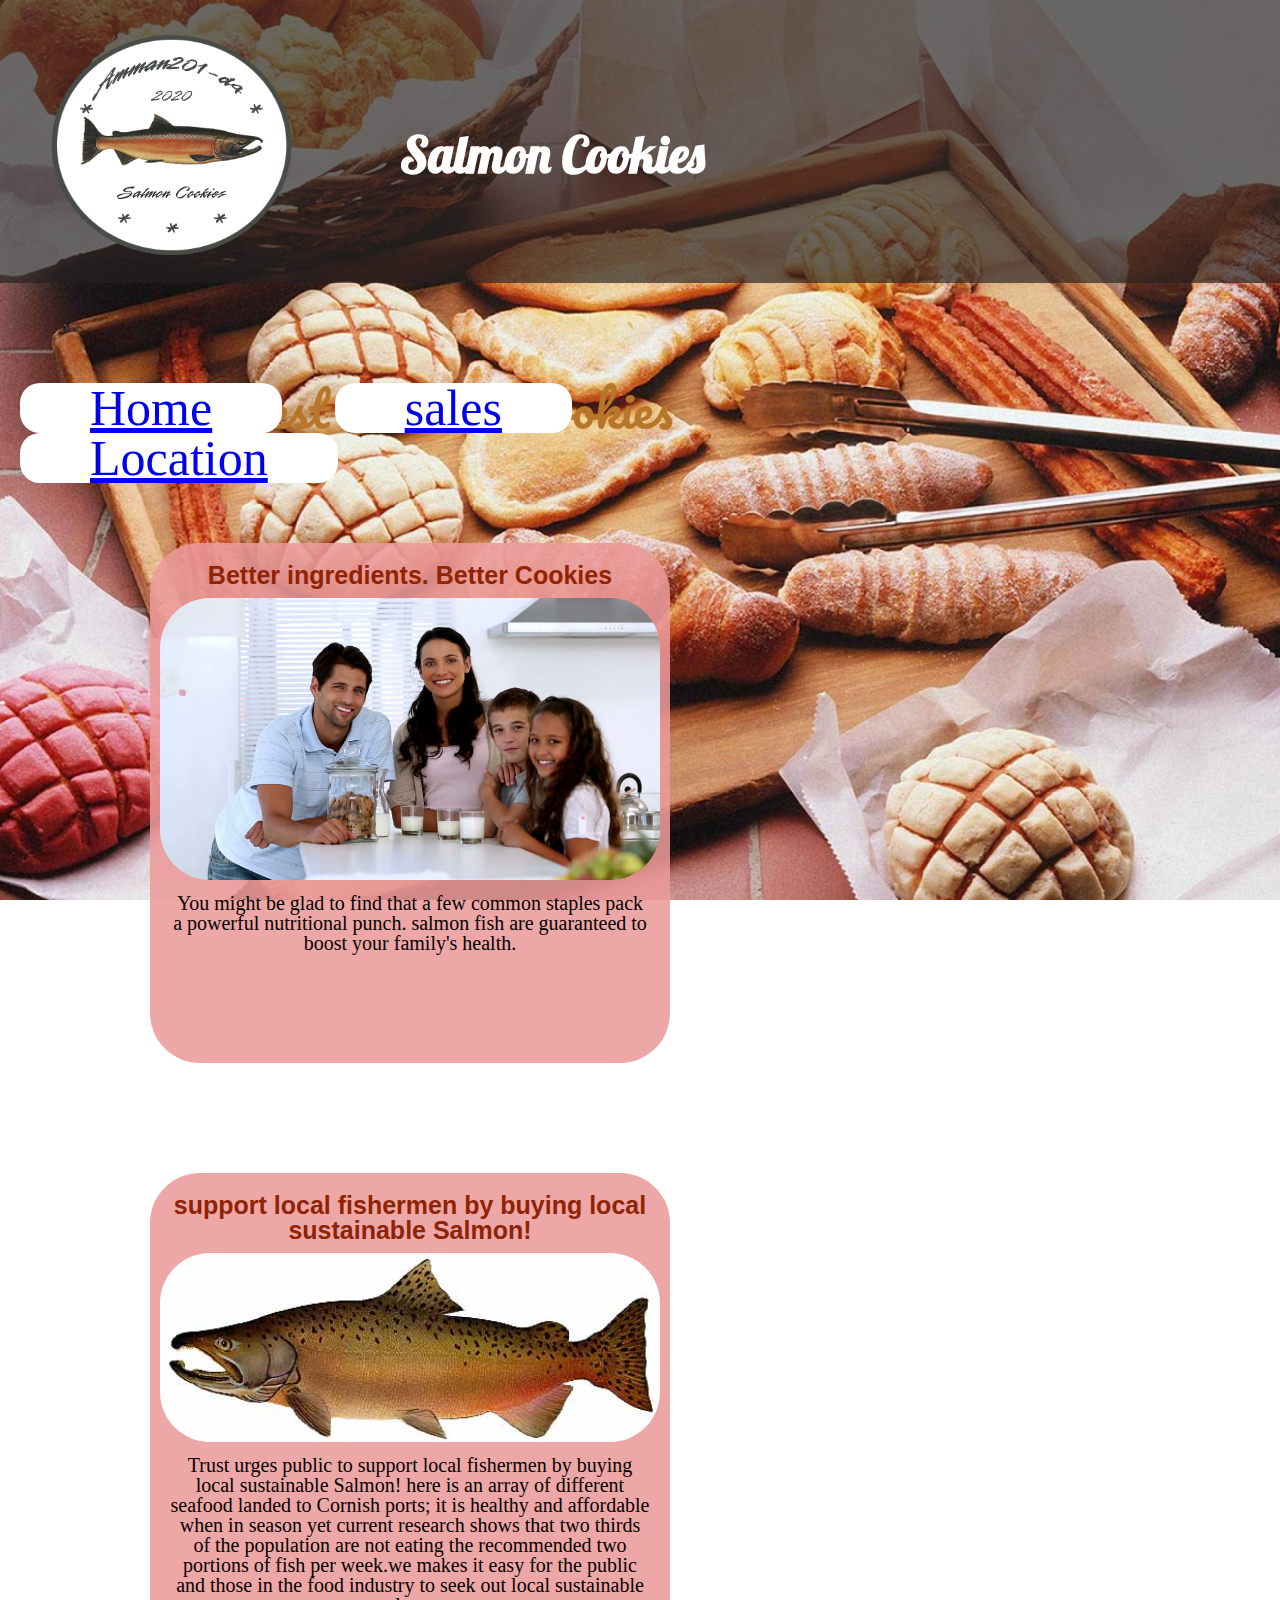
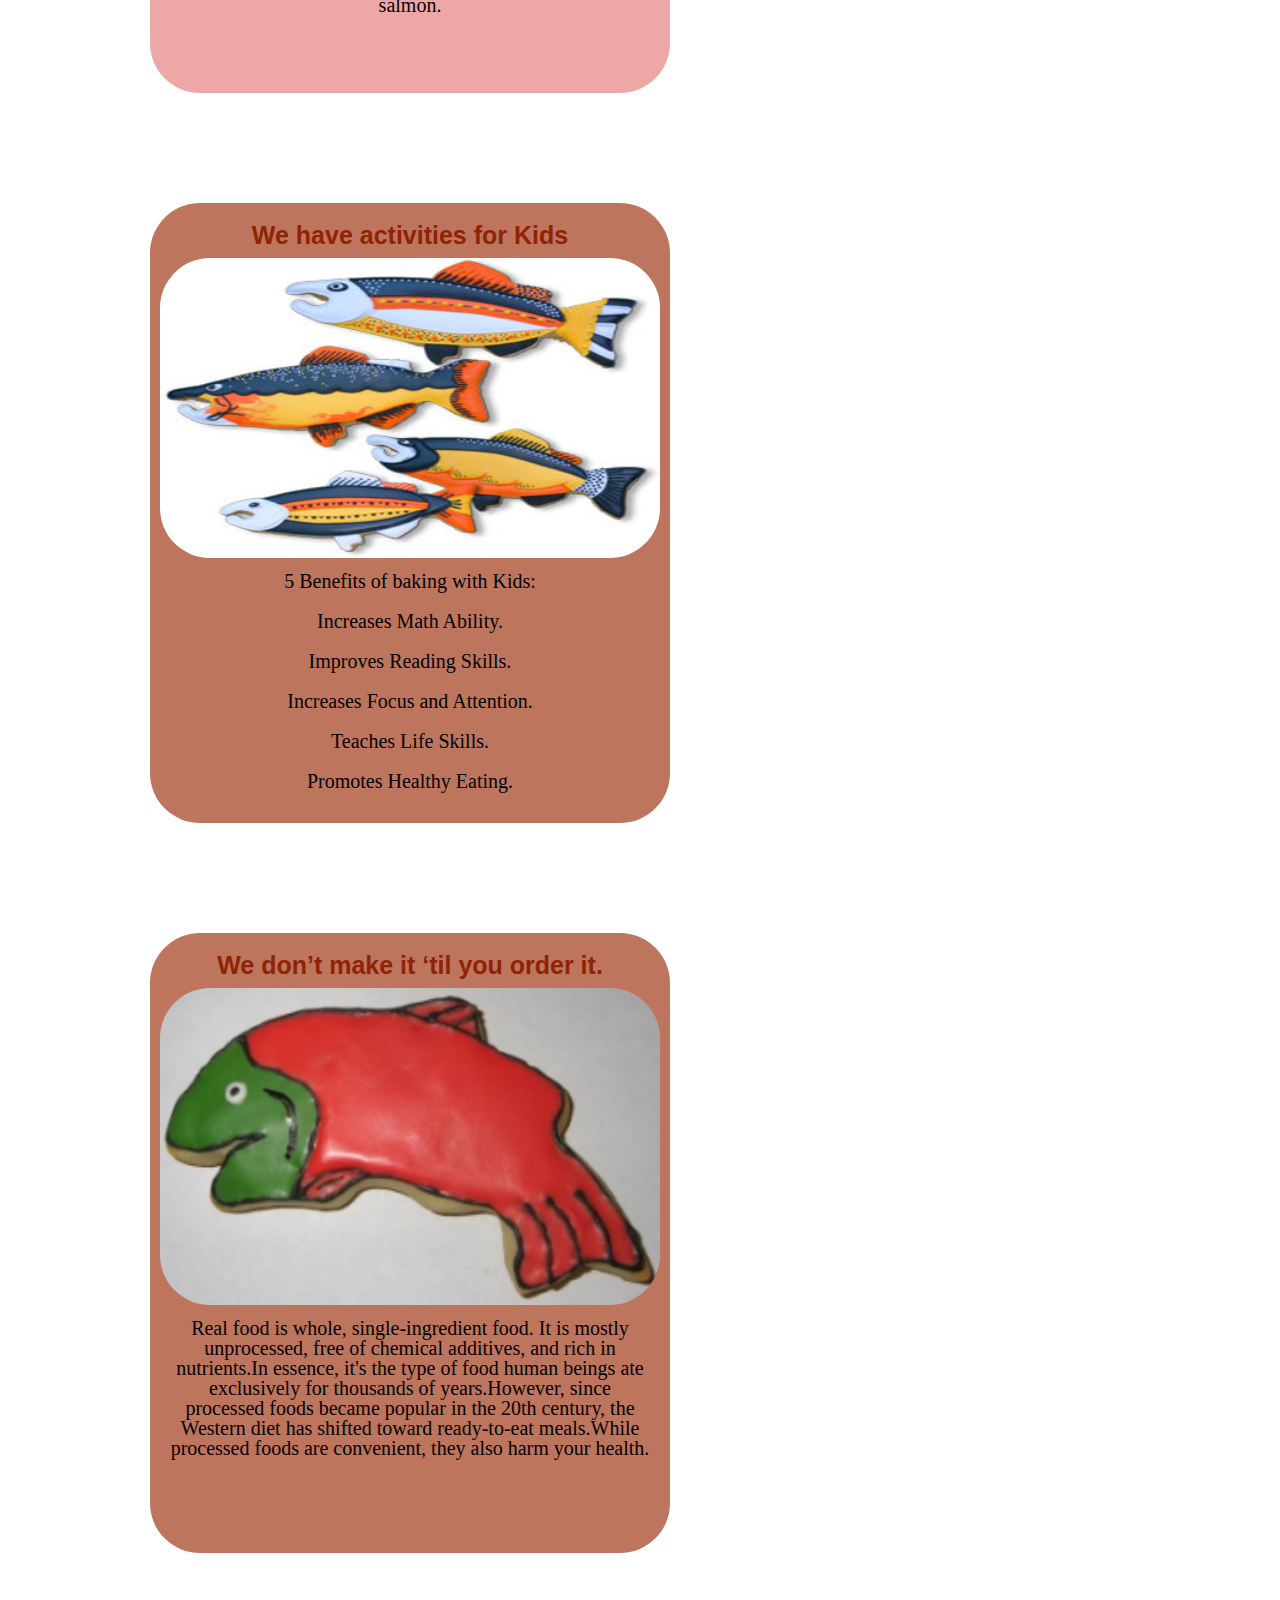
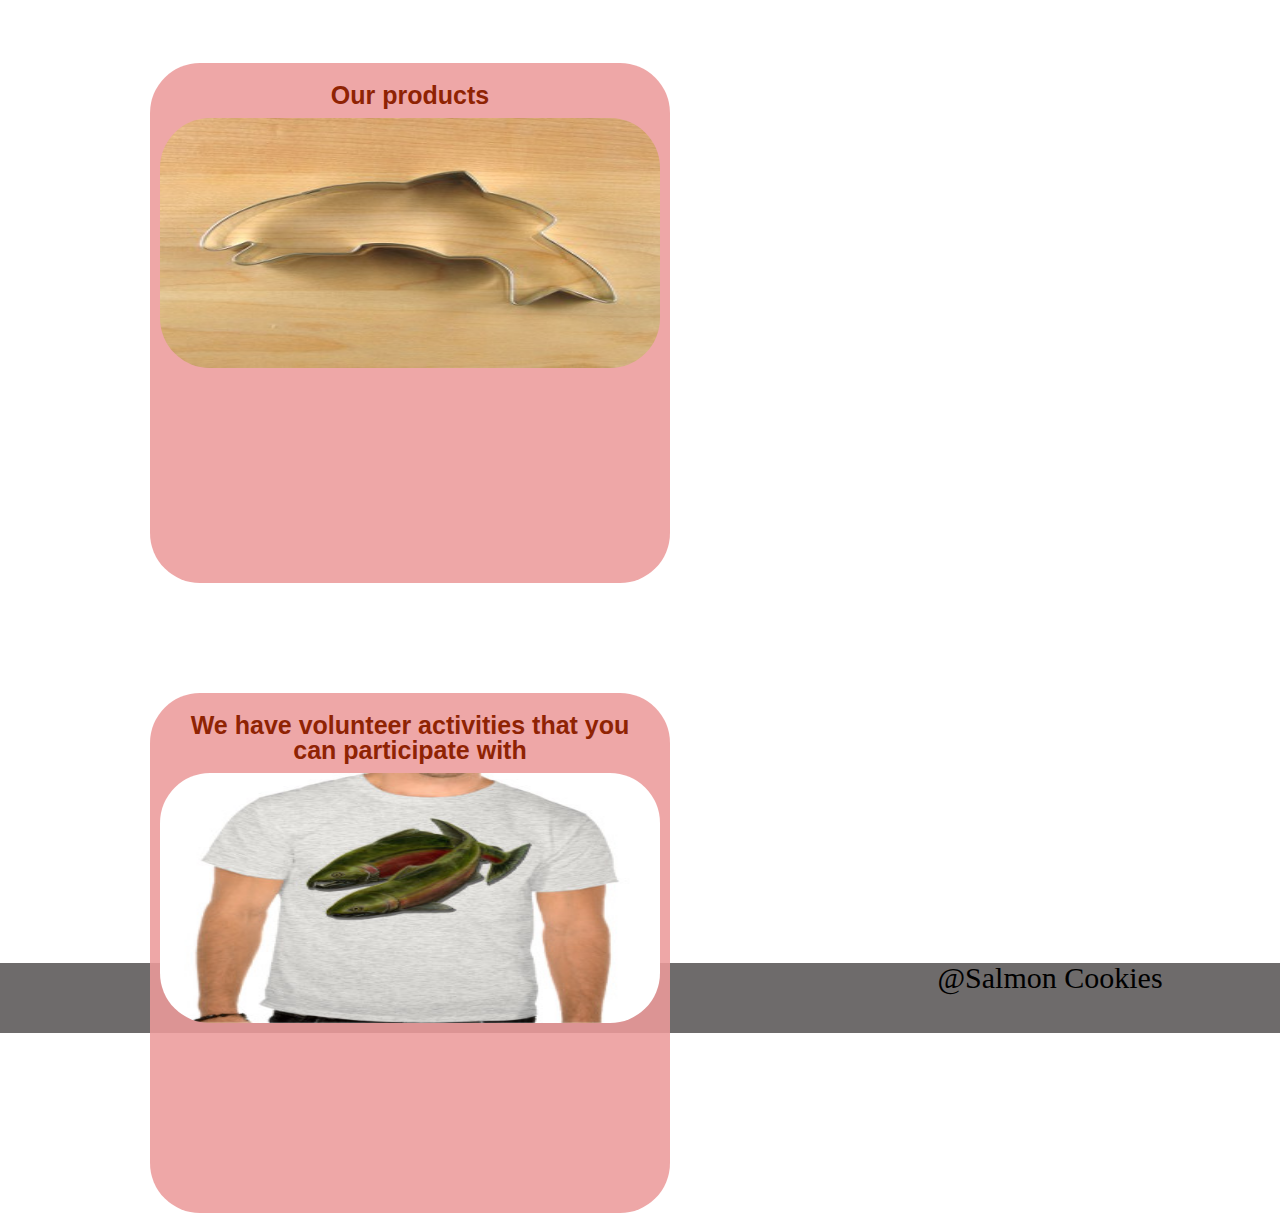
<file: index.html>
<!DOCTYPE html>
<html lang="en">

<head>
  <meta charset="UTF-8">
  <meta name="viewport" content="width=device-width, initial-scale=1.0">
  <title>Salmon Cookies</title>
  <!-- <link rel="stylesheet" href="home.css"> -->
  <link rel="stylesheet" href="reset.css">
  <link rel="stylesheet" href="stylehome.css">
  <link rel="icon" href="ammansalmon.png">
</head>

<body>

  <header>
    <h1>Salmon Cookies</h1>
    <img id="logo" src="ammansalmon.png" alt="">
    <nav>
      <a href="index.html" target="_blank">Home</a>
      <a href="sales.html" target="_blank">sales</a>
      <a href="location.html" target="_blank">Location</a>
    </nav>
  </header>

  <main>
    <h2>The best Salmon Cookies </h2>
    <section class="section1">
      <h3>Better ingredients. Better Cookies</h3>
      <img src="./assets/family.jpg" alt="">
      <p>You might be glad to find that a few common staples pack a powerful nutritional punch. salmon fish are
        guaranteed to boost your family's health.</p>
    </section>

    <section class="section2">
      <h3>support local fishermen by buying local sustainable Salmon!</h3>
      <img src="./assets/chinook.jpg" alt="">
      <p>Trust urges public to support local fishermen by buying local sustainable Salmon!
        here is an array of different seafood landed to Cornish ports; it is healthy and affordable when in season yet
        current research shows that two thirds of the population are not eating the recommended two portions of fish per
        week.we makes it easy for the public and those in the food industry to seek out local sustainable salmon.</p>
    </section>
    <div></div>

    <section class="section3">
      <h3>We have activities for Kids</h3>
      <img src="./assets/fish.jpg" alt="">


      <p>5 Benefits of baking with Kids:</p>
      <ul>
        <li> Increases Math Ability.</li>
        <li>Improves Reading Skills.</li>
        <li>Increases Focus and Attention.</li>
        <li>Teaches Life Skills.</li>
        <li>Promotes Healthy Eating.</li>
      </ul>
    </section>

    <section class="section4">
      <h3>We don’t make it ‘til you order it.</h3>

      <img src="./assets/frosted-cookie.jpg" alt="">
      <p>Real food is whole, single-ingredient food.
        It is mostly unprocessed, free of chemical additives, and rich in nutrients.In essence, it's the type of food
        human beings ate exclusively for thousands of years.However, since processed foods became popular in the 20th
        century, the Western diet has shifted toward ready-to-eat meals.While processed foods are convenient, they also
        harm your health.</p>
    </section>
    <div></div>

    <section class="section5">
      <h3>Our products</h3>
      <img src="./assets/cutter.jpeg" alt="">
    </section>

    <section class="section6">
      <h3>We have volunteer activities that you can participate with</h3>
      <img src="./assets/shirt.jpg" alt="">
    </section>







  </main>
  <footer>@Salmon Cookies</footer>
</body>

</html>
</file>
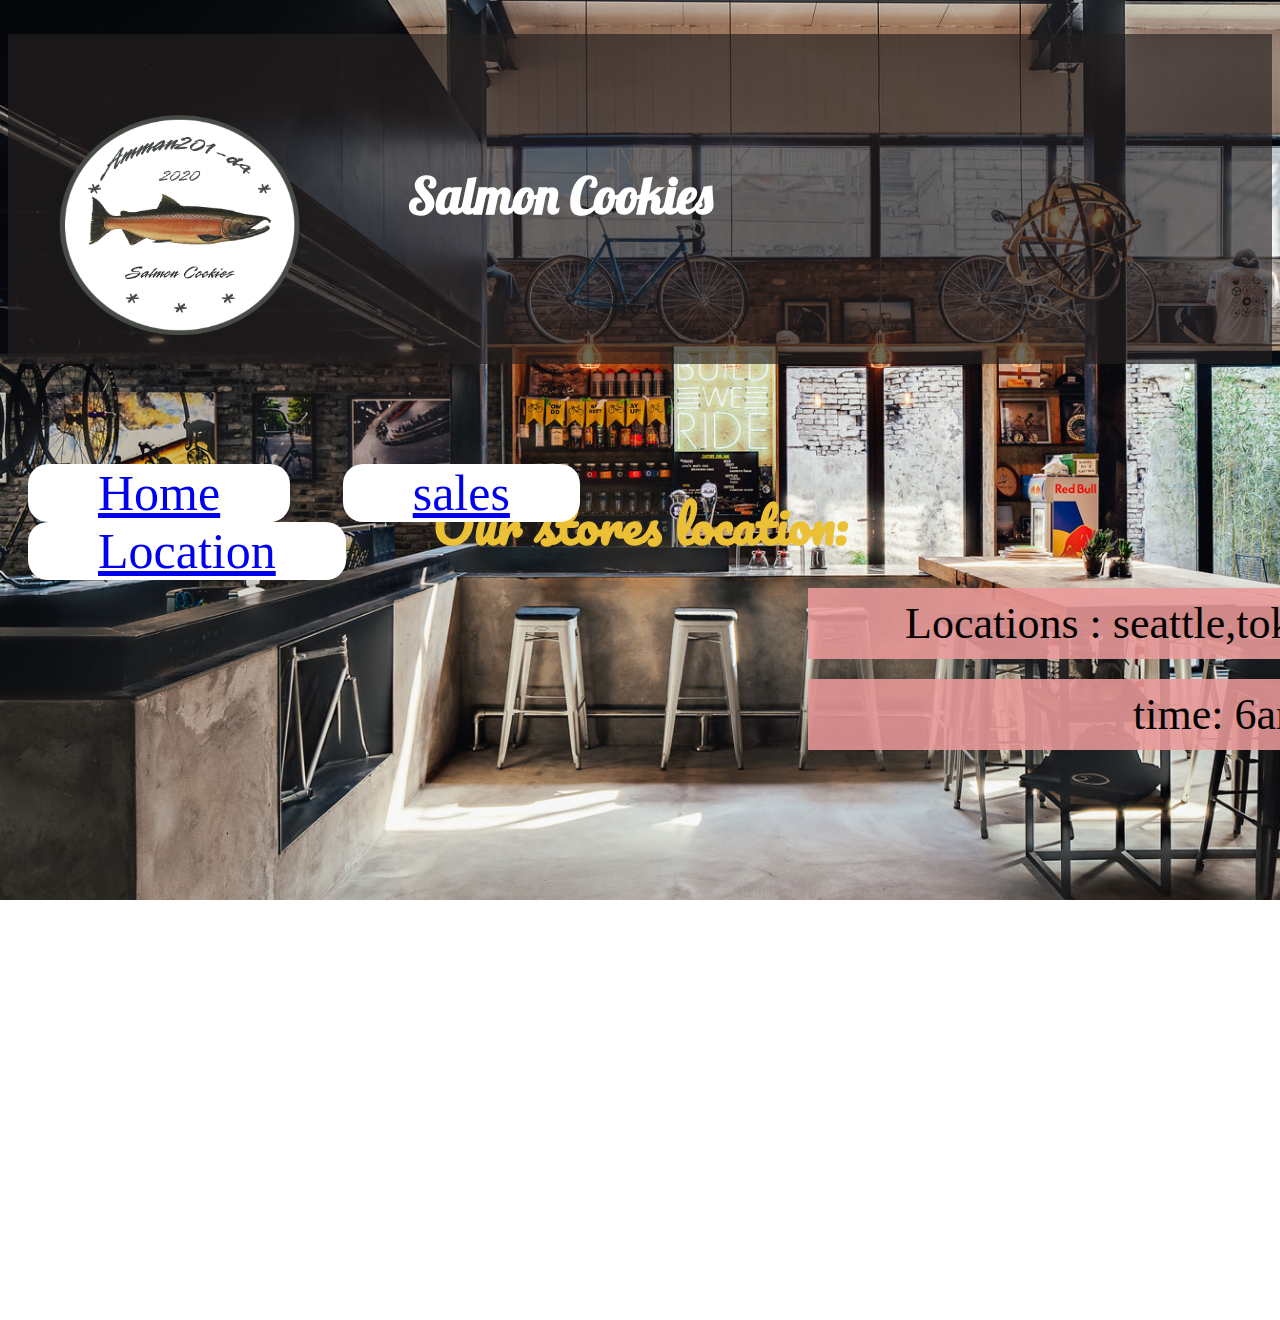
<file: location.html>
<!DOCTYPE html>
<html lang="en">
<head>
  <meta charset="UTF-8">
  <meta name="viewport" content="width=device-width, initial-scale=1.0">
  <title>Location</title>
  <link rel="stylesheet" href="location.css">
</head>
<body>
  <header>
    <h1>Salmon Cookies</h1>
    <img id="logo" src="ammansalmon.png" alt="">
    <nav>
      <a href="index.html" target="_blank">Home</a>
      <a href="sales.html" target="_blank">sales</a>
      <a href="location.html" target="_blank">Location</a>
    </nav>
  </header>

  <h2>Our stores location:</h2>
  <p>Locations : seattle,tokyo,dubai,paris,lima</p>
  <br>
  <p>time: 6am-7pm</p>
  <div class="mapouter">
  <div class="gmap_canvas"><iframe width=80% height=80% id="gmap_canvas"
      src="https://maps.google.com/maps?q=amman-almoqablin&t=&z=13&ie=UTF8&iwloc=&output=embed" frameborder="0"
      scrolling="no" marginheight="0" marginwidth="0"></iframe><a href="https://ytify.com"></a>
  </div>
  <style>
    .mapouter {
      position: relative;
      text-align: right;
      height: 500px;
      width: 600px;
    }

    .gmap_canvas {
      overflow: hidden;
      background: none !important;
      height: 500px;
      width: 600px;
    }
  </style>
</div>

<section class="location">
  
  
    
  
</section>
</body>
</html>
</file>
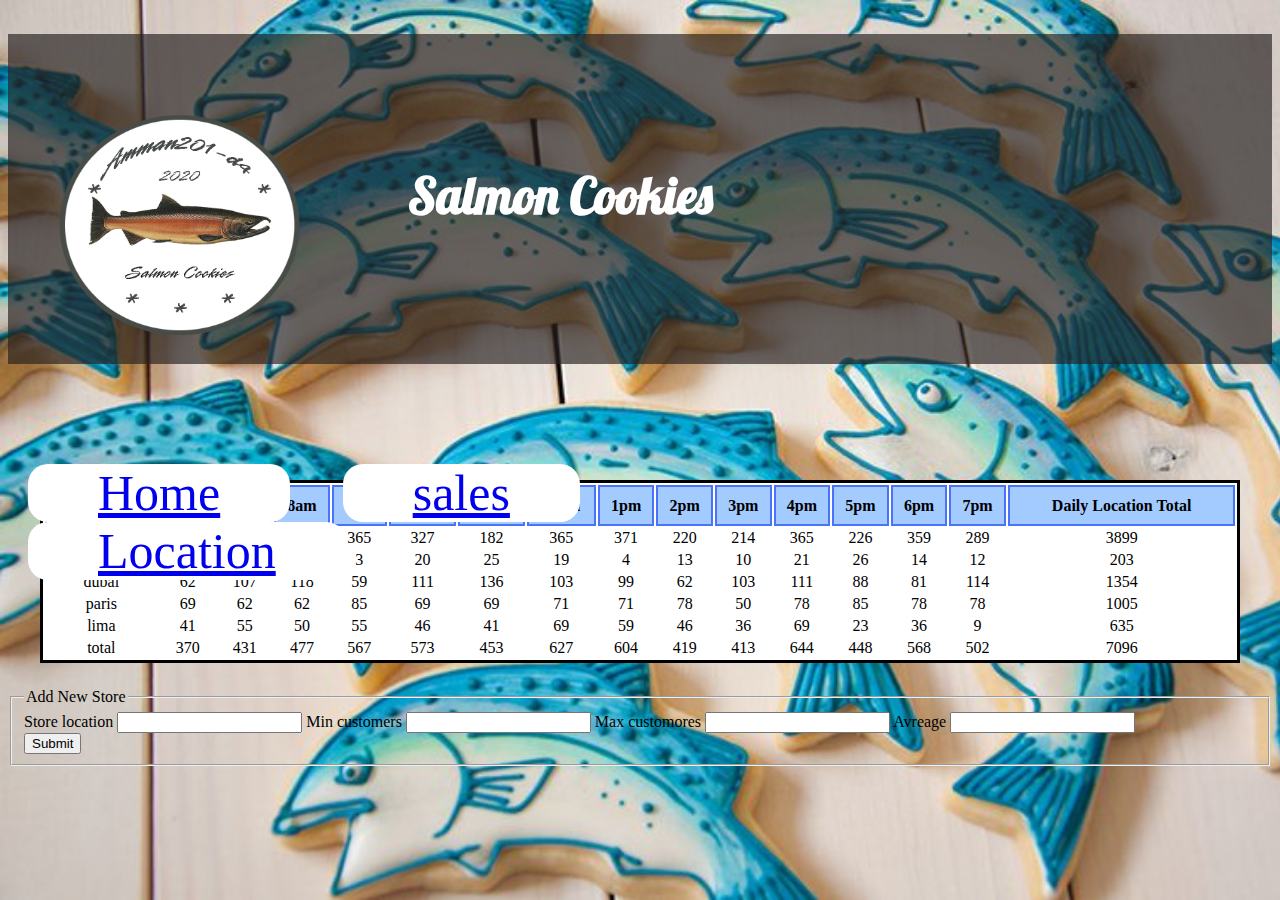
<file: sales.html>
<!DOCTYPE html>
<html lang="en">
<head>
  <meta charset="UTF-8">
  <meta name="viewport" content="width=device-width, initial-scale=1.0">
  <title>Document</title>
  <link rel="stylesheet" href="sales.css">
</head>
<body>
  <header>
    <h1>Salmon Cookies</h1>
    <img id="logo" src="ammansalmon.png" alt="">
    <nav>
      <a href="index.html" target="_blank">Home</a>
      <a href="sales.html" target="_blank">sales</a>
      <a href="location.html" target="_blank">Location</a>
    </nav>
  </header>

  <main>
    <article id="sales-data">

    </article>
    <section>
      <!-- FORM -->
      <form  id ='newStoreForm'>
        <fieldset>
          <legend>Add New Store</legend>
          <label form="name">Store location</label>
          <input type="text" id='location'required>
          <!-- <br> -->
          <label form="mincustomers">Min customers</label>
          <input type="text" id='mincustomers'required>
          <!-- <br> -->
          <label form="maxcustomers">Max customores</label>
          <input type="text" id='maxcustomers'required>
          <!-- <br> -->
          <label form="avreage">Avreage</label>
          <input type="text" id='avreage'required>
          <br>
          <input type="submit">
          </fieldset>
        </form>
    </section>
  </main>
  <script src="app.js"></script>
</body>
</html>
</file>
<file: stylehome.css>
@import url("https://fonts.googleapis.com/css?family=Lobster|Pacifico&display=swap");
h1
{font-family:'Lobster';
  color: white;
  font-size:80px;

}

h2{
  font-family:'Pacifico';
  
  font-size :50px;;
  margin: 100px 150px 10px 150px;
  color: rgb(184, 118, 43);

}
h3{
  font-family: Arial, Verdana,Helvetica;
  font-size:25px;
  font-weight: bold;
  text-align: center;
  padding:10px;
  color: rgb(143, 35, 3);
}
p{
  font-family:Georgia, Times;
  font-size:20px;
  text-align: center;
  padding:10px;
  color: rgb(3, 1, 0);

}
.section3 ul li{
  font-family:Georgia, Times;
  font-size:20px;
  text-align: center;
  padding:10px;
  color: rgb(3, 1, 0);

}





body{
  background-image: url('192911 Fabulous Cookies HD Wallpaperz.jpg');
  background-repeat: no-repeat;
  background-size:cover;
  background-attachment: fixed;
}
header{
  background-color: rgba(36, 32, 32, 0.664);
  height:10%;
  width: 100%;
  margin:0 ;

}
header img{
  display: inline-block;
  width:300px;
  height: 230px;
  margin-left:20px;
  position: relative;
  bottom:20px;
  /* float: left; */
}
h1{
  margin-left:400px;
  position: relative;
  top:130px;
  font-size:50px;
  font-weight: 800;
} 
nav{
  display: inline;
  float: right;
  margin-right:400px;
  position: relative;
  top:100px;
  font-size:50px;
} 
a{
  padding:0 70px;
  margin:0 20px;
  display: inline-block;
  background-color: rgb(255, 255, 255);
  border-radius:20px;
  
}
a:hover{
  background-color: rgb(255, 213, 2);

}

.section1 {
   width: 500px;
   height:500px;
   background-color: rgba(236, 154, 154, 0.876);
   padding: 10px;
   float: left;
   /* margin-right:100px; */
   margin: 100px 150px 10px 150px;
   border-radius:50px;

}
.section1 img{
  width: 100%;
  border-radius:50px;
}



.section2 {
  width: 500px;
  height:500px;
  background-color:rgba(236, 154, 154, 0.876);
  padding: 10px;
  float: left;
  margin-right:40px;
  margin: 100px 150px 10px 150px;
  border-radius:50px;

}
.section2 img{
 width: 100%;
 border-radius:50px;
}

div{
  clear: both;
}
.section3 {
  width: 500px;
  height:600px;
  background-color:rgba(180, 97, 71, 0.876);
  padding: 10px;
  float: left;
  margin-right:40px;
  margin: 100px 150px 10px 150px;
  border-radius:50px;

}
.section3 img{
 width: 100%;
 height:50%;
 border-radius:50px;
}


.section4 {
  width: 500px;
  height:600px;
  background-color:rgba(180, 97, 71, 0.876);
  padding: 10px;
  float: left;
  margin-right:40px;
  margin: 100px 150px 10px 150px;
  border-radius:10px;
  border-radius:50px;
}
.section4 img{
 width: 100%;
 border-radius:50px;
}


.section5 {
  width: 500px;
  height:500px;
  background-color:rgba(236, 154, 154, 0.876);
  padding: 10px;
  float: left;
  margin-right:40px;
  margin: 100px 150px 10px 150px;
  border-radius:50px;

}
.section5 img{
 width: 100%;
 height:50%;
 border-radius:50px;
}


.section6 {
  width: 500px;
  height:500px;
  background-color:rgba(236, 154, 154, 0.876);
  padding: 10px;
  float: left;
  margin-right:40px;
  margin: 100px 150px 10px 150px;
  border-radius:10px;
  border-radius:50px;
}
.section6 img{
 width: 100%;
 height:50%;
 border-radius:50px;
}
footer{
  margin-top:1000px;
  background-color: rgba(36, 32, 32, 0.664);
  width:100%;
  height:70px;
  text-align: center;
  font-size:30px;
  
}
</file>
<file: location.css>
@import url("https://fonts.googleapis.com/css?family=Lobster|Pacifico&display=swap");
h1
{font-family:'Lobster';
  color: white;
  font-size:80px;

}

h2{
  font-family:'Pacifico';
  
  font-size :50px;;
  margin: 100px 150px 10px 150px;
  color: rgb(235, 192, 52);
  text-align: center;

}

p{
  font-family:Georgia, Times;
  font-size:44px;
  text-align: center;
  padding:10px;
  color: rgb(3, 1, 0);
  background-color:rgba(236, 154, 154, 0.876);
  display: inline-block;
  width: 900px;
  margin: 10px 800px;
  

}
body{
  background-image: url('215-2159303_coffee-shop-in-shanghai.jpg');
  background-repeat: no-repeat;
  background-size:cover;
  background-attachment: fixed;
}
header{
  background-color: rgba(36, 32, 32, 0.664);
  height:10%;
  width: 100%;
  margin:0 ;

}
header img{
  display: inline-block;
  width:300px;
  height: 230px;
  margin-left:20px;
  position: relative;
  bottom:20px;
  /* float: left; */
}
h1{
  margin-left:400px;
  position: relative;
  top:130px;
  font-size:50px;
  font-weight: 800;
} 
nav{
  display: inline;
  float: right;
  margin-right:400px;
  position: relative;
  top:100px;
  font-size:50px;
} 
a{
  padding:0 70px;
  margin:0 20px;
  display: inline-block;
  background-color: rgb(255, 255, 255);
  border-radius:20px;
  
}
a:hover{
  background-color: rgb(255, 213, 2);

}
.mapouter{
  margin:30px auto;
}
</file>
<file: sales.css>
@import url("https://fonts.googleapis.com/css?family=Lobster|Pacifico&display=swap");
h1
{font-family:'Lobster';
  color: white;
  font-size:80px;

}

h2{
  font-family:'Pacifico';
  
  font-size :50px;;
  margin: 100px 150px 10px 150px;
  color: rgb(235, 192, 52);
  text-align: center;

}

p{
  font-family:Georgia, Times;
  font-size:44px;
  text-align: center;
  padding:10px;
  color: rgb(3, 1, 0);
  background-color:rgba(236, 154, 154, 0.876);
  display: inline-block;
  width: 900px;
  margin: 10px 800px;
  

}
body{
  background-image: url('ef722d6410685ee607533a93b5aeadec.jpg');
  background-repeat: no-repeat;
  background-size:cover;
  background-attachment: fixed;
}
header{
  background-color: rgba(36, 32, 32, 0.664);
  height:10%;
  width: 100%;
  margin:0 ;

}
header img{
  display: inline-block;
  width:300px;
  height: 230px;
  margin-left:20px;
  position: relative;
  bottom:20px;
  /* float: left; */
}
h1{
  margin-left:400px;
  position: relative;
  top:130px;
  font-size:50px;
  font-weight: 800;
} 
nav{
  display: inline;
  float: right;
  margin-right:400px;
  position: relative;
  top:100px;
  font-size:50px;
} 
a{
  padding:0 70px;
  margin:0 20px;
  display: inline-block;
  background-color: rgb(255, 255, 255);
  border-radius:20px;
  
}
a:hover{
  background-color: rgb(255, 213, 2);

}














/* nav{
  margin-top: 0;
  font-size: 30px;
  text-align: center;
  background: rgb(112, 111, 111);
  position: fixed; */

}body{
  background-color: #C8BFC3;
  
  background-image: url("ef722d6410685ee607533a93b5aeadec.jpg");
  background-size: cover;
  /* height: 100vh; */
  margin-top: 10%;
  overflow: hidden;
  width: 100%;
}
/* header{
  background: rgba(36, 32, 32, 0.664);
  height: 15%;
  left: 0;
  position: fixed;
  top: 0;
  width: 100%;
}
h1 {
  text-align: center;
  font-size: 60px;
  color: #ccc;
} */
table{
  width: 95%;
  border: 3px solid black;
  background: white; 
  margin: 2% auto;
}
 table th{
  border: 2px solid rgb(74, 115, 251);
  height: 35px;
  background-color: #a3cbff;
  font-weight: bold;
}
table td{
  text-align: center;
}
/* #newStoreFormnewStoreForm{
  width:50%;
  margin: 0 auto;

} */
/* fieldset{
  width:50%;

} */
</file>
